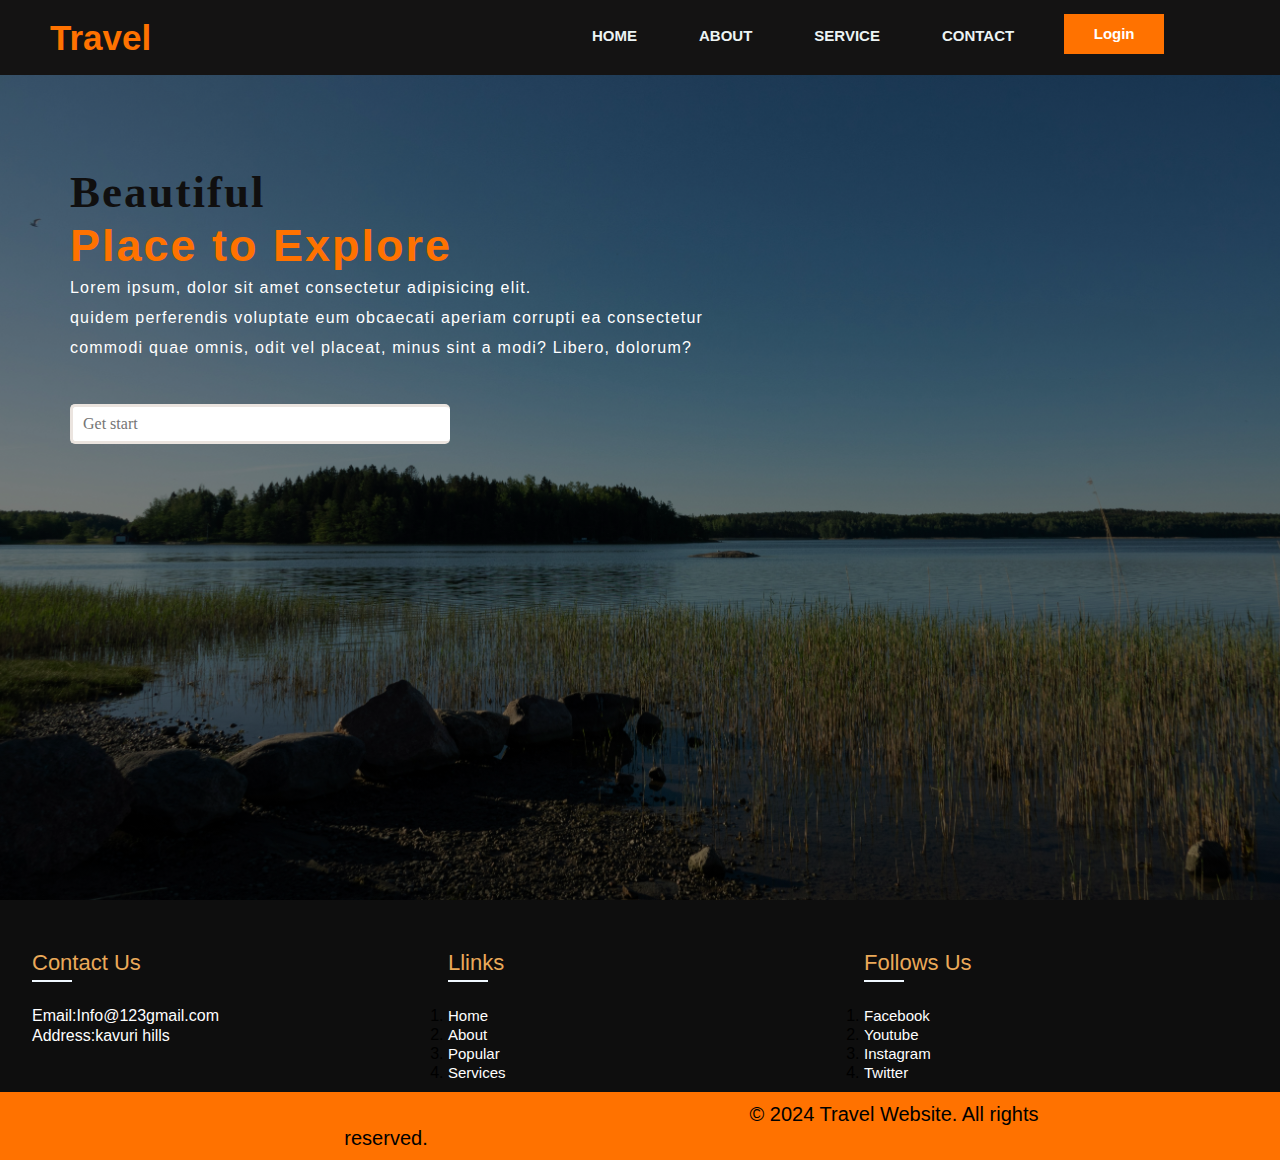
<file: index.html>
<!DOCTYPE html>
<html lang="en">
<head>
    <title>Webpage Design</title>  
    <link rel="stylesheet" href="index.css">
    <link rel="stylesheet" href="footer.css">
    <link rel="stylesheet"
    href="https://cdn.jsdelivr.net/npm/boxicons@latest/css/boxicons.min.css">
</head>
<body>
    <div class="Header"> 
        <div class="navbar">
            <div class="icon">
                <h2 class="logo"> Travel</h2>
            </div>
            <div class="menu">
                <ul>  
                     <li><a href="#">HOME</a></li >
                     <li><a href="#">ABOUT</a></li>
                     <li><a href="#">SERVICE</a></li>
                     <li><a href="#">CONTACT</a></li>
                    
                </ul>
            </div>     
            <a href="Login.html"> <button class="btnLogin-popup">Login</button></a>
         </div>
         
        <div class="content">
                <h1>Beautiful <br><span>Place to Explore</span></h1>
                <p class="par"> Lorem ipsum, dolor sit amet consectetur adipisicing elit. <br> quidem perferendis voluptate eum obcaecati aperiam corrupti ea consectetur<br> commodi quae omnis, odit vel placeat, minus sint a modi? Libero, dolorum?</p>
                <div class="search">
                    <input class="srch" type="search" name="" placeholder="Get start">
                </div>  
                
                
        </div>
    </div>

    <footer>
        <div class="footer">
            <div class="footer-col">
              <h3>Contact Us</h3>
              <p>Email:Info@123gmail.com</p>
              <p>Address:kavuri hills</p>
            </div>

            <div class="footer-col">
                <h3>Llinks</h3>
                 <ol>  
                        <li><a href="#">Home</a></li>
                        <li><a href="#">About</a></li>
                        <li><a href="#">Popular</a></li>
                        <li><a href="#">Services</a></li>
                 </ol> 
            </div>

            <div class="footer-col">
                <h3>Follows Us</h3>
                <ol> 
                    <li><a href="#">Facebook</a></li>
                    <li><a href="#">Youtube</a></li>
                    <li><a href="#">Instagram</a></li>
                    <li><a href="#">Twitter</a></li>
                </ol>
            </div>
            
        </div>
        <div class="bottom">
            <p1> &copy; 2024 Travel Website. All rights reserved.</p1>
        </div>
   </footer>
</body>
</html>
</file>
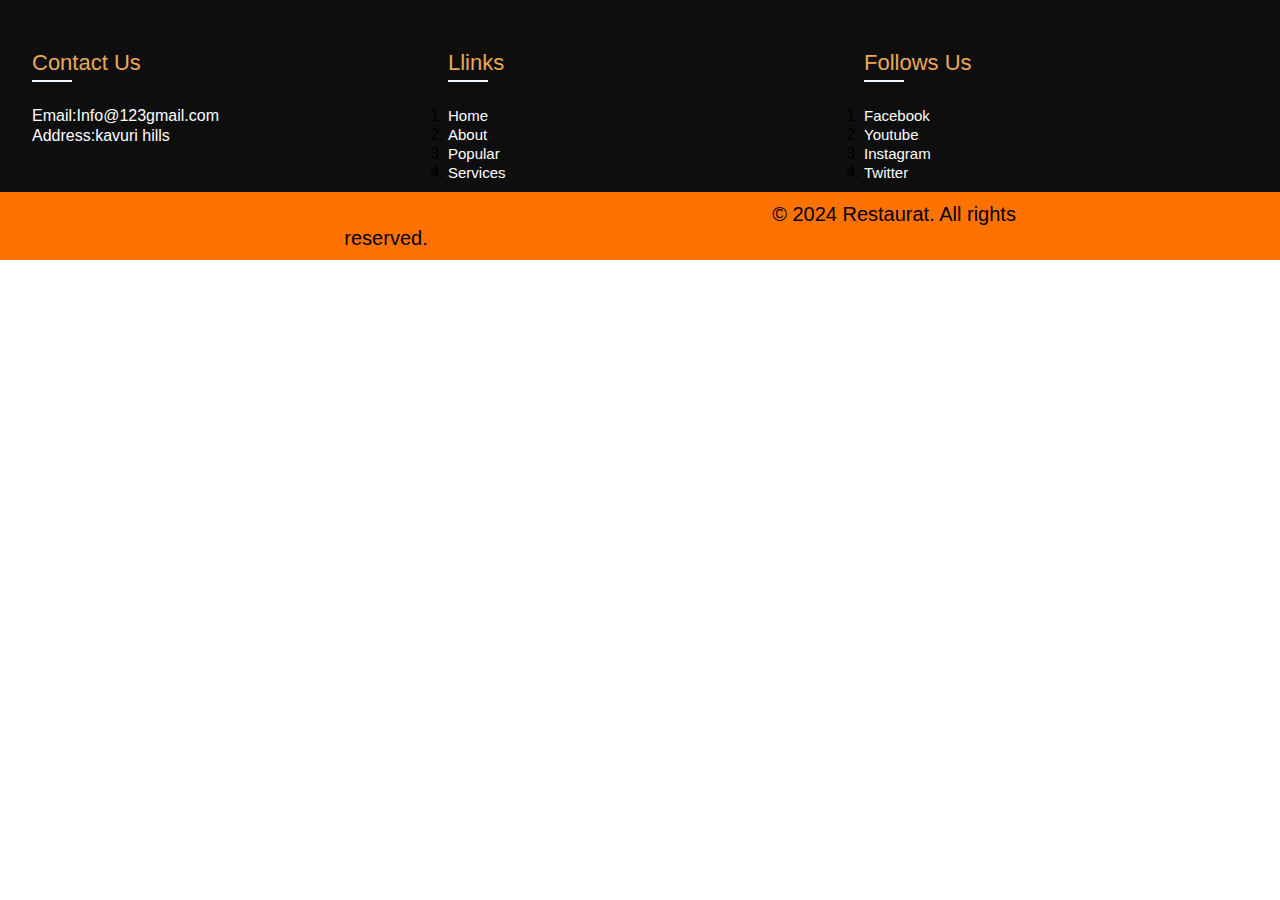
<file: footer.html>
<!DOCTYPE html>
<html lang="en">
<head>
    <meta charset="UTF-8">
    <meta name="viewport" content="width=device-width, initial-scale=1.0">
    <title>Document</title>
    <link rel="stylesheet" href="footer.css">
</head>
<body>
    <footer>
        <div class="footer">
            <div class="footer-col">
              <h3>Contact Us</h3>
              <p>Email:Info@123gmail.com</p>
              <p>Address:kavuri hills</p>
            </div>

            <div class="footer-col">
                <h3>Llinks</h3>
                 <ol class="list">  
                        <li><a href="#">Home</a></li>
                        <li><a href="#">About</a></li>
                        <li><a href="#">Popular</a></li>
                        <li><a href="#">Services</a></li>
                 </ol>
            </div>

            <div class="footer-col">
                <h3>Follows Us</h3>
                <ol class="list"> 
                    <li><a href="#">Facebook</a></li>
                    <li><a href="#">Youtube</a></li>
                    <li><a href="#">Instagram</a></li>
                    <li><a href="#">Twitter</a></li>
                </ol>
            </div>
            
        </div>
        <div class="bottom">
            <p1> &copy; 2024 Restaurat. All rights reserved.</p1>
        </div>
    </footer>
</body>
</html>
</file>
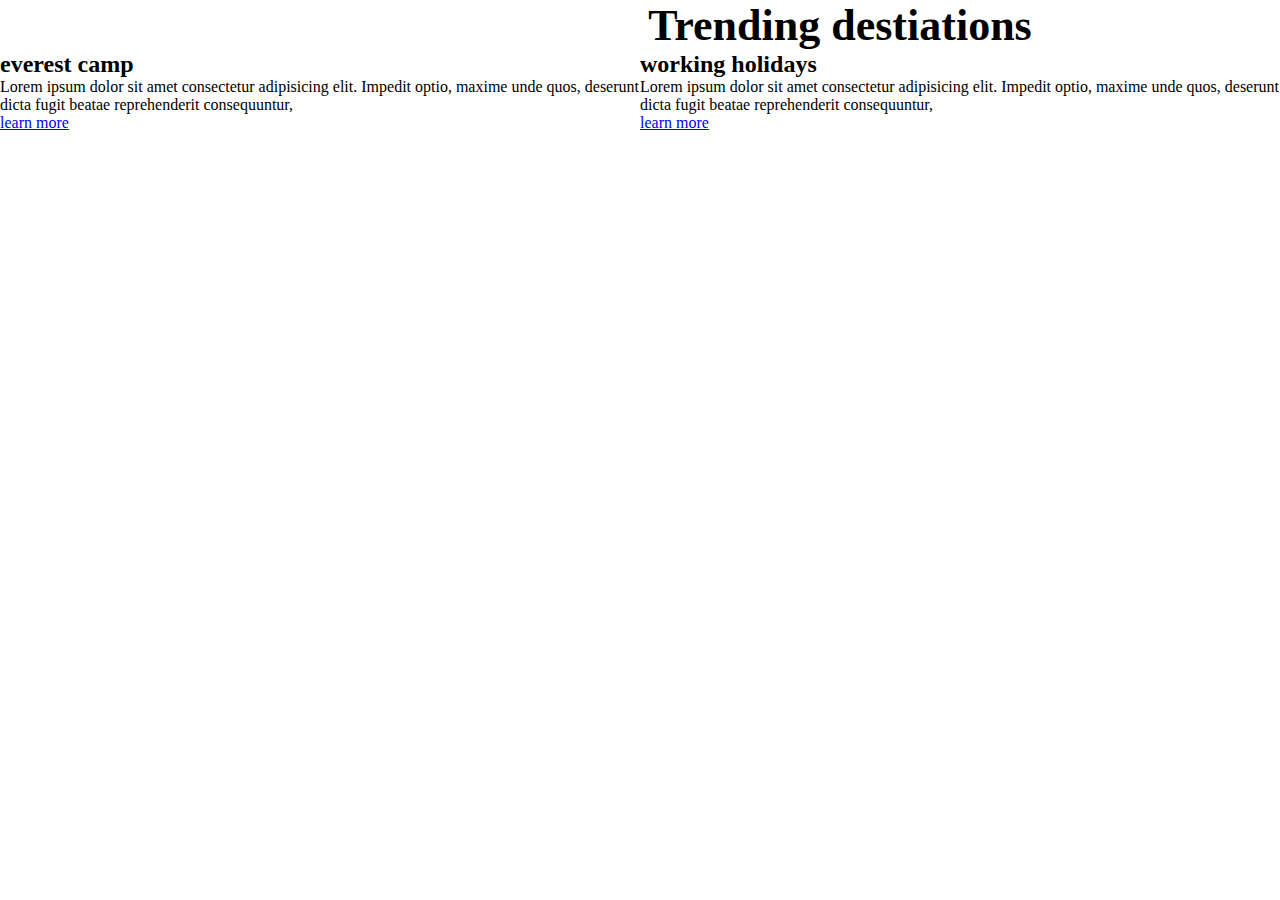
<file: home.html>
<!DOCTYPE html>
<html lang="en">
<head>
    <meta charset="UTF-8">
    <meta name="viewport" content="width=device-width, initial-scale=1.0">
    <title>Document</title>
    <link rel="stylesheet" href="home.css">
</head>
<body>
    <section class="events">
        <div class="tittle">
          <h1>Trending destiations</h1>
        <div class="line"></div>
        </div>
       <div class="row">
           <div class="col">
            <h2>everest camp</h2>
               <p>Lorem ipsum dolor sit amet consectetur adipisicing elit. Impedit optio, maxime unde quos, deserunt dicta fugit beatae reprehenderit consequuntur,</p>
               <a href="#" class="ctn">learn more</a>
           </div>
            <div class="col">
               <h2>working holidays</h2>
               <p>Lorem ipsum dolor sit amet consectetur adipisicing elit. Impedit optio, maxime unde quos, deserunt dicta fugit beatae reprehenderit consequuntur,</p>
              <a href="#" class="ctn">learn more</a>
           </div>
        </div>
     </section>
</body>
</html>
</file>
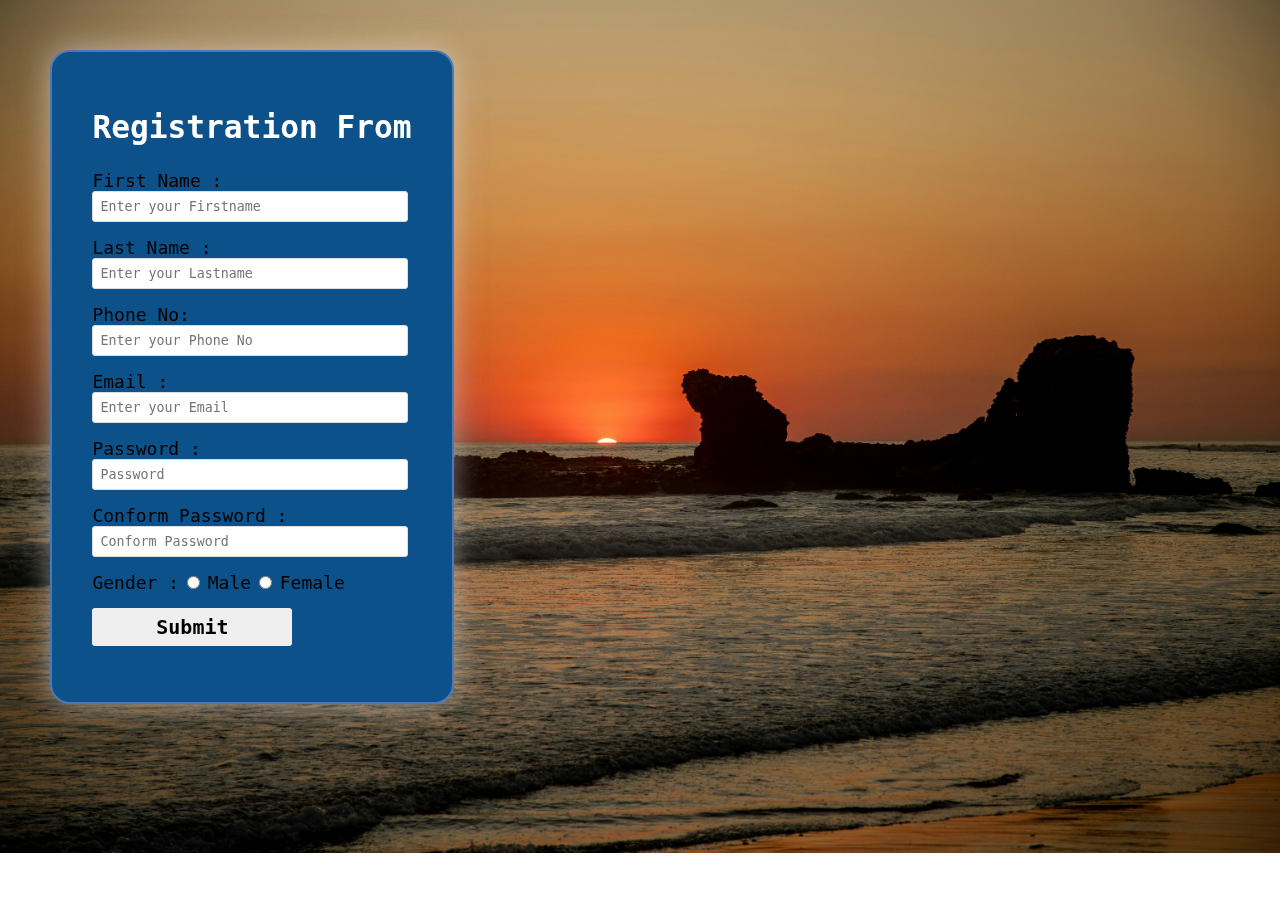
<file: Registrat.html>
<!DOCTYPE html>
<html lang="en">
<head>
    <meta charset="UTF-8">
    <meta name="viewport" content="width=device-width, initial-scale=1.0">
    <title>Document</title>
    <link rel="stylesheet" href="Reg.css">
</head>
<body>
    <div class="main">
        <div class="reg">
            <h1>Registration From</h1>
            <form id="Register" method="post">
              <label for=""> First Name : </label>
              <br>
              <input type="text" id="name" name=" firstname" placeholder="Enter your Firstname">
              <br><br>
              <label for=""> Last Name : </label>
              <br>
              <input type="text" id="name" name="lastname"placeholder="Enter your Lastname">
              <br><br>
              <label for="name">Phone No:</label>
              <br>
              <input type="number" id="name" name="phoneno" placeholder="Enter your Phone No">
              <br><br>
              <label for="">Email : </label>
              <br>
              <input type="email" id="name" name="email" placeholder="Enter your Email">
              <br><br>
              <label for="">Password :</label>
              <br>
              <input type="password" id="name" name="password" placeholder="Password">
              <br><br>
              <label for="">Conform Password :</label>
              <br>
              <input type="password" id="name" name="conform password" placeholder="Conform Password">
              <br><br>
              <label for="">Gender :</label>
              
              <input type="radio" id="male" name="gender" value="male">
              <label for="male" style="font-weight: 100;">Male</label>
              <input type="radio" id="Female" name="gender" value="Female">
              <label for="Female" style="font-weight: 100;">Female</label>
              <br><br>
              <a href="#"> <button class="submit">Submit</button></a>
            </form>
          </div>
    </div>
</body>
</html>
</file>
<file: index.css>
*{
    margin: 0;
    padding: 0;
    
    
}
.Header{
    width: 100%;
    background: linear-gradient(to top, rgba(0,0,0,0.5)50%,rgba(0,0,0,0.5)50%), url(image3.jpg);
    background-position: center;
    background-size: cover;
    height: 100vh;
}
body{
    display: flex;
    
}
.navbar{
   width: 100%;
    height:75px;
    margin:auto;
    background-color: #141313;
}
.icon{
    width: 530px;
    float:left;
    height: 75px;
    
}
.logo{
    color: #ff7200;
    font-size: 35px;
    font-family: Arial;
    padding-left: 50px;
    float: left;
    padding-top: 17px;
}
.menu{
  
    float: left;
    height:70px;
}
ul{
    float: left;
    display: flex;
    justify-content: center;
    align-items: center;
}
ul li{
    list-style: none;
    margin-left: 62px;
    margin-top: 27px;
    font-size: 15px;
}
ul li a{
    text-decoration:none;
    font-family: Arial;
    font-weight: bold;
    transition: 1.0s;
    color: rgb(236, 244, 244);
}
ul li a:hover{
    color:#ff7200;
}
.btnLogin-popup{
    top: 10px;
    width: 100px;
    height: 40px;
    background: transparent;
    background-color: #ff7200;
    border: 2px solid #ff7200;
    margin-top: 14px;
    margin-left: 50px;
    color: #fff;
    font-family: Arial;
    font-weight: bold;
    font-size: 15px;
    cursor: pointer;
    
}
.btnLogin-popup:hover {
    background: #fff;
    border: 2px solid #fff;
    color:#ff7200;
}


.content{
    margin-left: 2000px;
    width:1000px;
    height: 50px;
    margin:50px;
    color:#100f0f;
    position: relative;
}

.content .par{
    padding-left: 20px;
    padding-bottom: 25px;
    font-family: Arial;
    letter-spacing: 1.2px;
    line-height:30px;
}
.content h1{
  font-family: 'Times New Roman';
  font-size: 45px;
  padding-left: 20px;
  margin-top: 9%;
  letter-spacing: 2px;
  
}
.content p{
    color: white;
}
.content span{
    color:#ff7200;

}
.search{
    width: 30px;
    float: left;
    padding-left: 20px;
    
}
.srch{
    font-family: 'Times New Roman';
    width: 380px;
    height: 40px;

    border: 3px solid #ebe4df;
    margin-top: 16px;
    color:#fff;
    border-right:none;
    font-size: 16px;
    float:left;
    padding: 10px;
    border-radius: 5px;
   
}
</file>
<file: footer.css>
*{
    margin:0;
    padding:0;
    box-sizing: border-box;
    font-family: sans-serif;
    line-height: 1.2;
}
body{
    display:flex;
    flex-direction: column;
    
}
.footer{
    display:flex;
    background-color: rgb(14, 14, 14);
    padding: 50px 0px 10px 0;
    width: 100%;
    justify-content: space-evenly;
    
}
.footer-col{
    width:30%;
    outline: none;
 
}
.footer-col p{
    color: #fff;
}
.footer-col h3{
    position: relative;
    margin-bottom: 30px;
    font-weight: 400;
    font-size: 22px;
    color:rgb(234, 169, 89);
    
}
.footer-col h3::before{
    content: '';
    position: absolute;
    left: 0;
    bottom: -6px;
    background-color: aliceblue;
    height: 2px;
    width: 40px;
}
.ol {
    list-style-type: none;
}
ol li a{
    display: flex;
    font-size: 15px;
    text-transform: capitalize;
    color: #fff;
    text-decoration: none;
    transition: 0.4s;
    cursor: pointer;
    
}
ol li a:hover{
    color:#ff7200;
    padding-left: 2px;
}
.bottom{
    background-color: #ff7200;
    text-align: center;
    padding: 10px 0;
}
.bottom p1{
    color: black;
    margin: 500px;
    font-size:20px;
    padding: 8px;
    cursor: pointer;
}
.bottom p1:hover{
    color: aliceblue;
}
</file>
<file: home.css>
*{
    margin: 0;
    padding: 0;
}
.section{
    margin:  80px auto;
    width: 80%;
 }
 .tittle{
    text-align: center;
    font-size: 22px; 
    padding-left:400px;

 }
.row{
    display: flex;
    align-items: center;
    width: 100%;
    justify-content: space-between;
}
</file>
<file: Reg.css>
*{
    padding: 0;
    margin: 0;
    font-family:monospace;

}

body{
    background-size: cover;
   background-image: url(image2.jpg);
   background-repeat: no-repeat;
   width: 100%;
   height: 700px;
}
.main{
    position: relative;
    top: 50px;
    left: 50px;
    border: 3px solid hsl(0, 8%, 93%);;
    width: 400px;
    height: 650px;
    background: transparent;
    background-color:#0c5189;
    border:2px solid rgba(137, 161, 231, 0.5);
    border-radius: 20px;
    backdrop-filter: blur(20px);
    box-shadow: 0 0 30px rgba(238, 236, 236, 0.5);
    display: flex;
    justify-content: center;
    align-items: center;
}
.reg h1{
    font-size: 2.4em;
     color: #fff;
     text-align: center;
}
#Register{
    margin-top: 25px;
}

label{
    font-family: monospace;
    font-size: 18px;
    font-style: times new roman;
}
#name{
    width: 300px;
    border: 1px solid #ddd;
    border-radius: 3px;
    padding: 7px;
    color:white;
}
.submit{
    width: 200px;
    padding: 7px;
    font-family: monospace;
    font-size: 20px;
    border: none;
    border-radius: 3px;
    font-weight: 600;

    cursor: pointer;
}
.submit:hover{
    background-color: rgba(250, 100, 0, 0.8);
    color: white;
}
</file>
